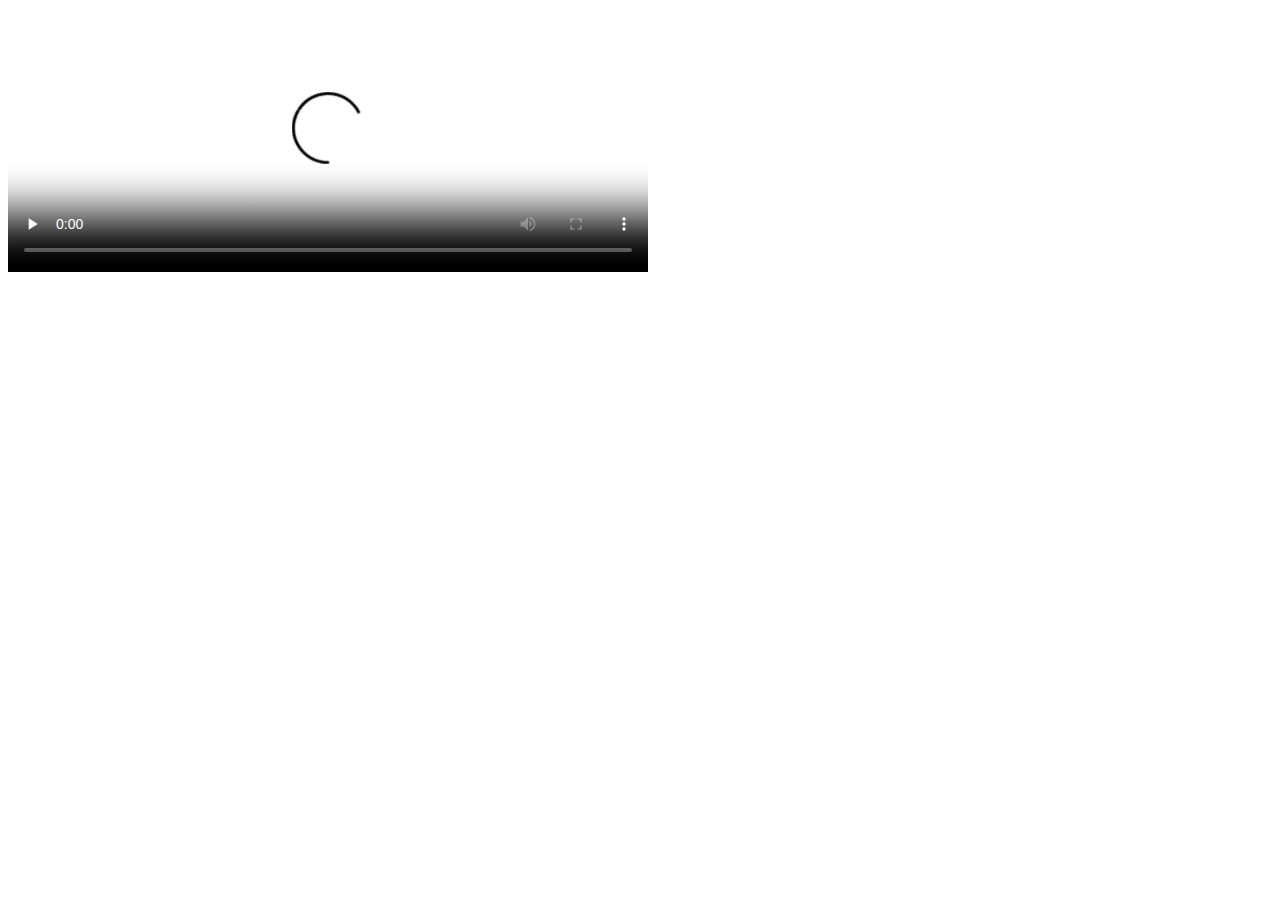
<file: landing/plugins/video.js-master/docs/examples/simple-embed/index.html>
<!DOCTYPE html>
<html lang="en">

<head>

  <head>
    <title>Video.js | HTML5 Video Player</title>
    <link href="http://vjs.zencdn.net/5.0.2/video-js.css" rel="stylesheet">
    <script src="http://vjs.zencdn.net/ie8/1.1.0/videojs-ie8.min.js"></script>
    <script src="http://vjs.zencdn.net/5.0.2/video.js"></script>

  </head>

</head>

<body>

  <video id="example_video_1" class="video-js vjs-default-skin" controls preload="none" width="640" height="264" poster="http://vjs.zencdn.net/v/oceans.png" data-setup="{}">
    <source src="http://vjs.zencdn.net/v/oceans.mp4" type="video/mp4">
    <source src="http://vjs.zencdn.net/v/oceans.webm" type="video/webm">
    <source src="http://vjs.zencdn.net/v/oceans.ogv" type="video/ogg">
    <track kind="captions" src="../shared/example-captions.vtt" srclang="en" label="English"></track>
    <!-- Tracks need an ending tag thanks to IE9 -->
    <track kind="subtitles" src="../shared/example-captions.vtt" srclang="en" label="English"></track>
    <!-- Tracks need an ending tag thanks to IE9 -->
    <p class="vjs-no-js">To view this video please enable JavaScript, and consider upgrading to a web browser that <a href="http://videojs.com/html5-video-support/" target="_blank">supports HTML5 video</a></p>
  </video>
</body>

</html>
</file>
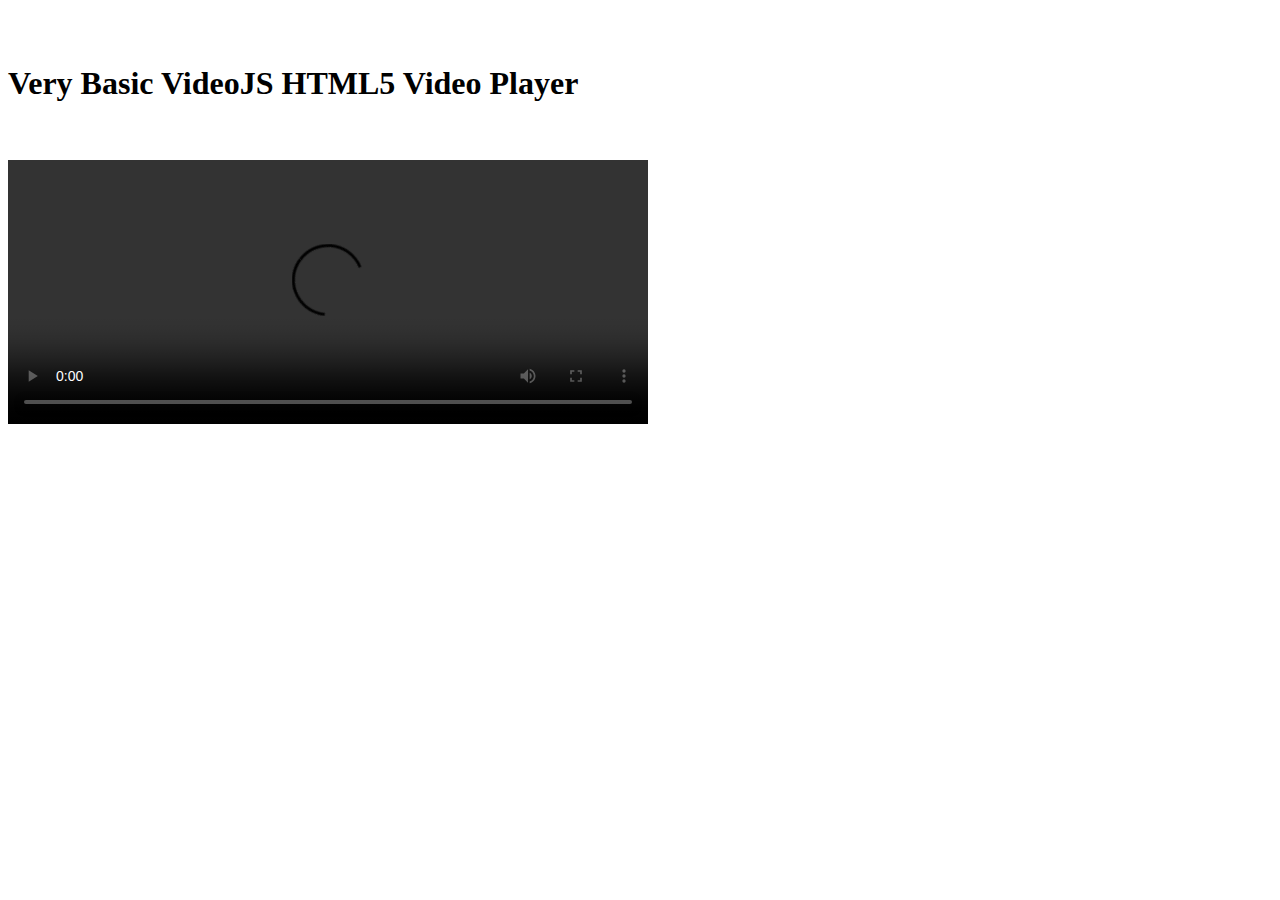
<file: index.video.html>
<!doctype html>
<html>
<head>
<title>Basic Video.js Player </title>
</head>


<link href="http://vjs.zencdn.net/5.8/video-js.min.css" rel="stylesheet">

<script src="http://vjs.zencdn.net/5.10.4/video.js"></script>

	

<div style="text-align:left">
  
  <br><br>
  
  <h1> Very Basic VideoJS HTML5 Video Player</h1>
  
   <br><br>
  
  <video id="oceans.mp4" "video-js vjs-16-9 vjs-default-skin" controls
    preload="auto" width="640" height="264" >
	data-setup='{}'>
	
	<source src="http://vjs.zencdn.net/v/oceans.mp4" type='video/mp4'>
    <source src="http://vjs.zencdn.net/v/oceans.webm" type='video/webm'>
    <source src="http://vjs.zencdn.net/v/oceans.ogv" type='video/ogg'>
 
  <p class="vjs-no-js">
    To view this video please enable JavaScript, and consider upgrading to a web browser
    that <a href="http://videojs.com/html5-video-support/" target="_blank">supports HTML5 video</a>
  </p>
  </video>
  
</div>

</body>
</html>
</file>
